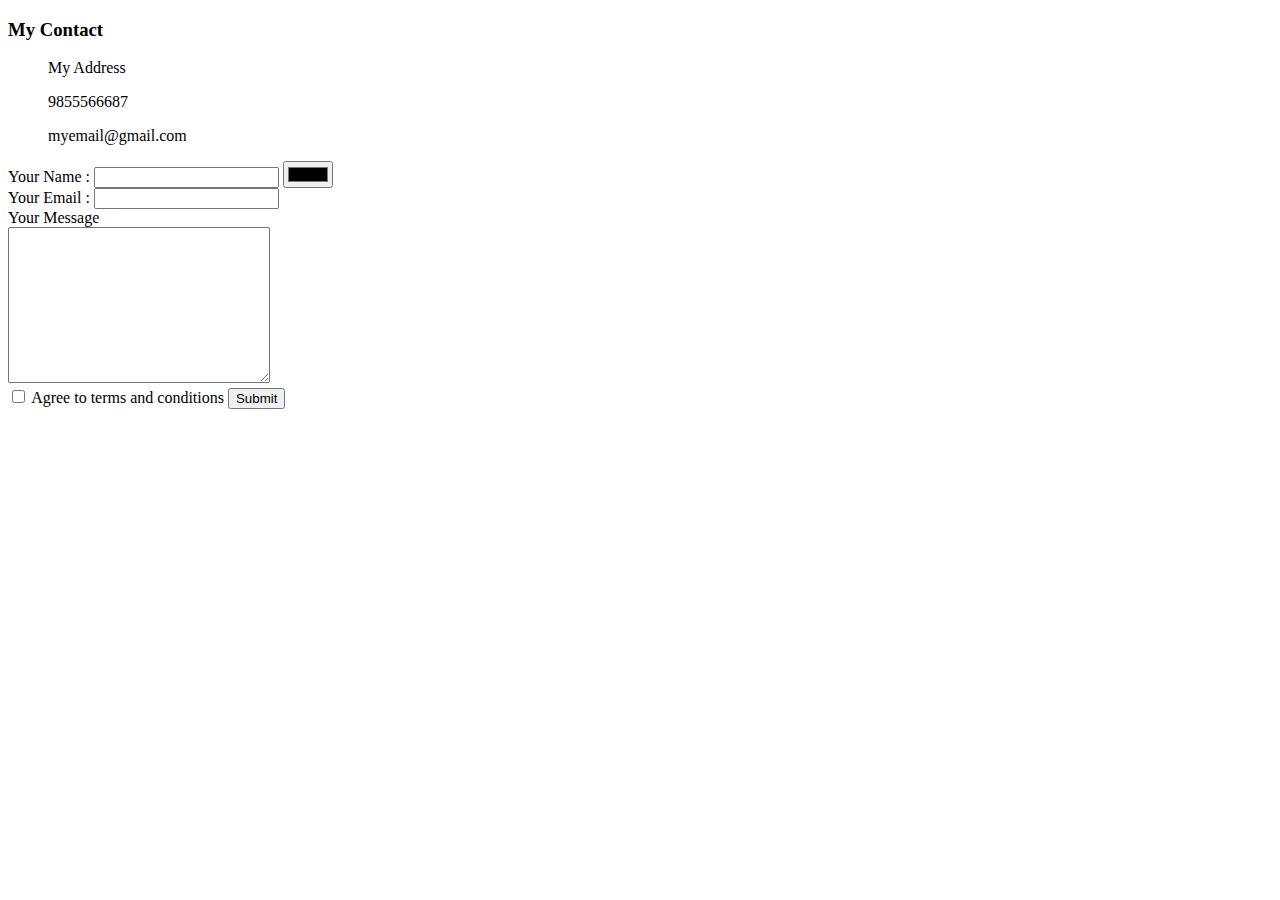
<file: contact.html>
<!DOCTYPE html>
<html>
	<head>
		<meta charset="utf-8">
		<title>Contact</title>
	</head>
	<body>
	<h3>My Contact</h3>
		<ol>
			<p>My Address</p>
			<p>9855566687</p>
			<p>myemail@gmail.com</p>
		</ol>
		<form class='' action='index.html' method=''>
		<label>Your Name : </label>
			<input type='text'	name=''value''>
			<input type='color' name=''value''>
			<br>
		<label>Your Email : </label>
			<input type='text'name=''value''>
			<br>
		<label>Your Message</label><br>
			<textarea name='name' rows='10' cols='30'></textarea><br>
			<input type='checkbox' name=''value''>
			<label>Agree to terms and conditions</label>
			<input type='submit' name=''value''>
		</form>
	</body>
</html>
</file>
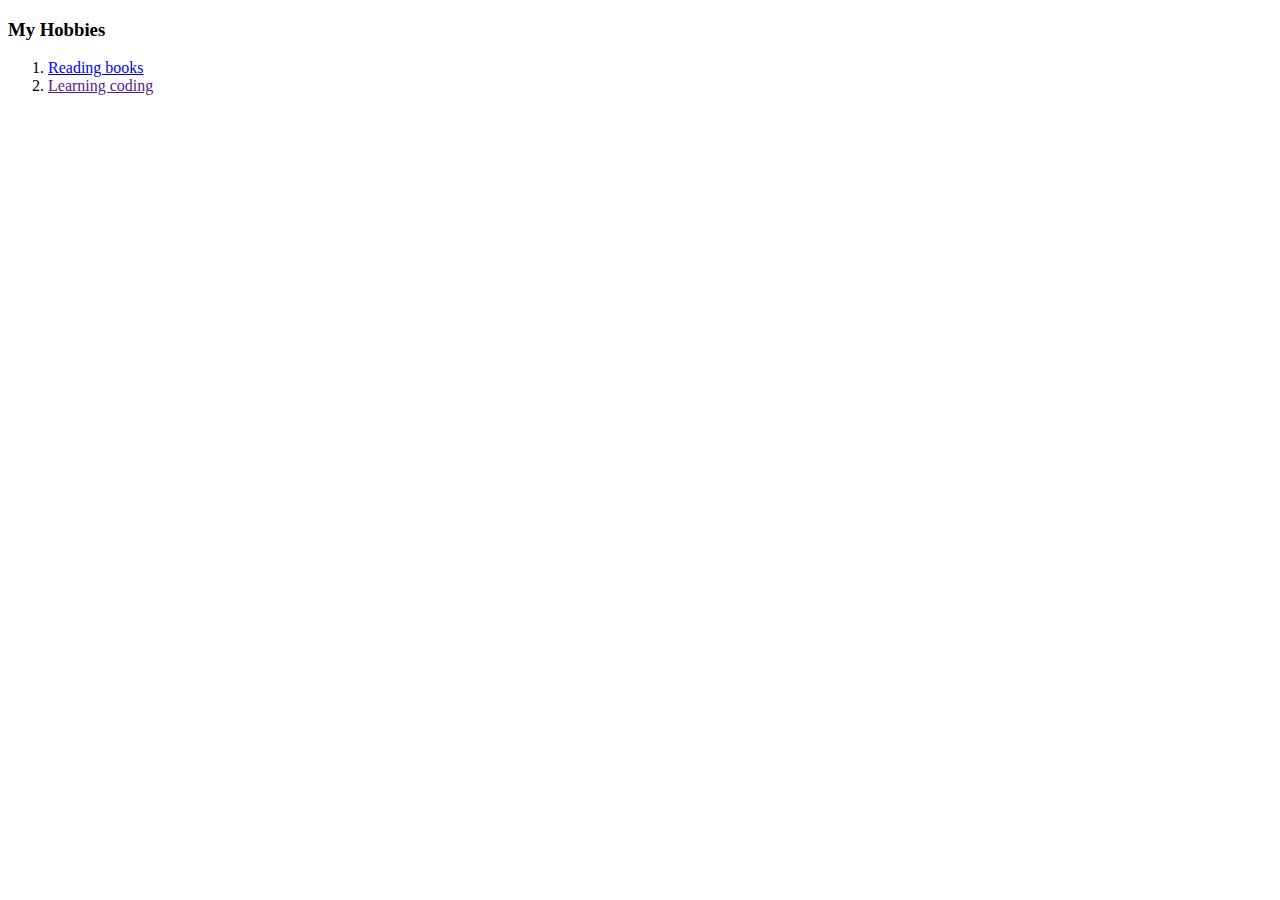
<file: hobbies.html>
<!DOCTYPE html>
<html>
	<head>
		<meta charset="utf-8">
		<title>hobbies</title>
	</head>
	<body>
	<h3>My Hobbies</h3>
		<ol>
			<li><a href ="https://www.healthline.com/health/benefits-of-reading-books">Reading books</a></li>
			<li><a href ="">Learning coding</a></li>
		</ol>
	</body>
</html>
</file>
